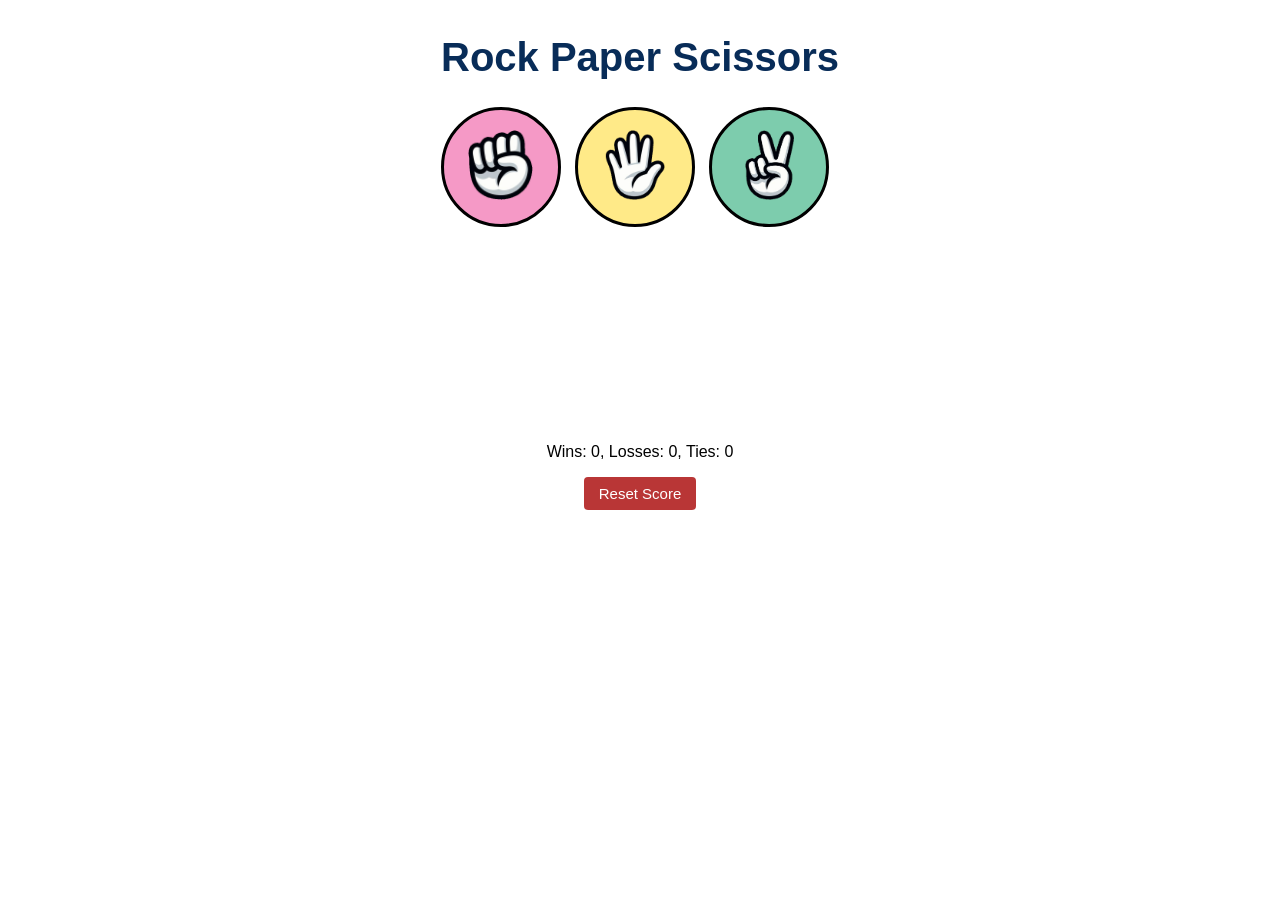
<file: index.html>
<!DOCTYPE html>
<html>
    <head>
        <title>Rock Paper Scissors</title>
        <link rel="stylesheet" href="styles.css">
        <link rel="preconnect" href="https://fonts.googleapis.com">
        <link rel="preconnect" href="https://fonts.gstatic.com" crossorigin>
        <link href="https://fonts.googleapis.com/css2?family=Asap+Sharp:ital,wght@0,100..900;1,100..900&family=Roboto:ital,wght@0,100..900;1,100..900&display=swap" rel="stylesheet">
    </head>
    <body>
        <h1 class="title">Rock Paper Scissors</h1>
        <div>
        <button class="move-button rock-button" onclick="playGame('rock')"><img class="move-icon" src="images/rock.png"></button>
        <button class="move-button paper-button" onclick="playGame('paper')"><img class="move-icon" src="images/paper.png"></button>
        <button class="move-button scissors-button" onclick="playGame('scissors')"><img src="images/scissors.png" class="move-icon"></button>
        </div>
        <p class="js-result result"></p>
        <p class="js-moves moves"></p>  
        <p class="js-score score"></p>
 
        <button class="reset-score-button" onclick="resetScore()">Reset Score</button>

        <script src="game.js"></script>
    </body>


</html>
</file>
<file: styles.css>
body{
    font-family: "Asap Sharp",Arial;
    display: flex;
    flex-direction: column;
    align-items: center;
}
.title{
    font-weight: bold;
    font-size: 40px;
    color: #082c58;
}
.move-icon{
    height: 70px;
}
.move-button{
    background-color: transparent;
    border: 3px solid black;
    height: 120px;
    width: 120px;
    border-radius: 60px;
    cursor: pointer;
    margin-right: 10px;
}
.rock-button{
    background-color: #F599C6;
}
.paper-button{
    background-color: #FFEA88;
}
.scissors-button{
    background-color: #7DCCAD;
}
.result{
    font-weight: 700;
    font-size: 24px;
    margin-top: 50px;
}
.moves{
    height: 50px;
}
.score{
    margin-top: 60px;
}
.reset-score-button{
    background-color: #B93636;
    color: white;
    border: none;
    font-size: 15px;
    padding: 8px 15px;
    cursor: pointer;
    border-radius: 4px;
    width: fit-content;
}
</file>
